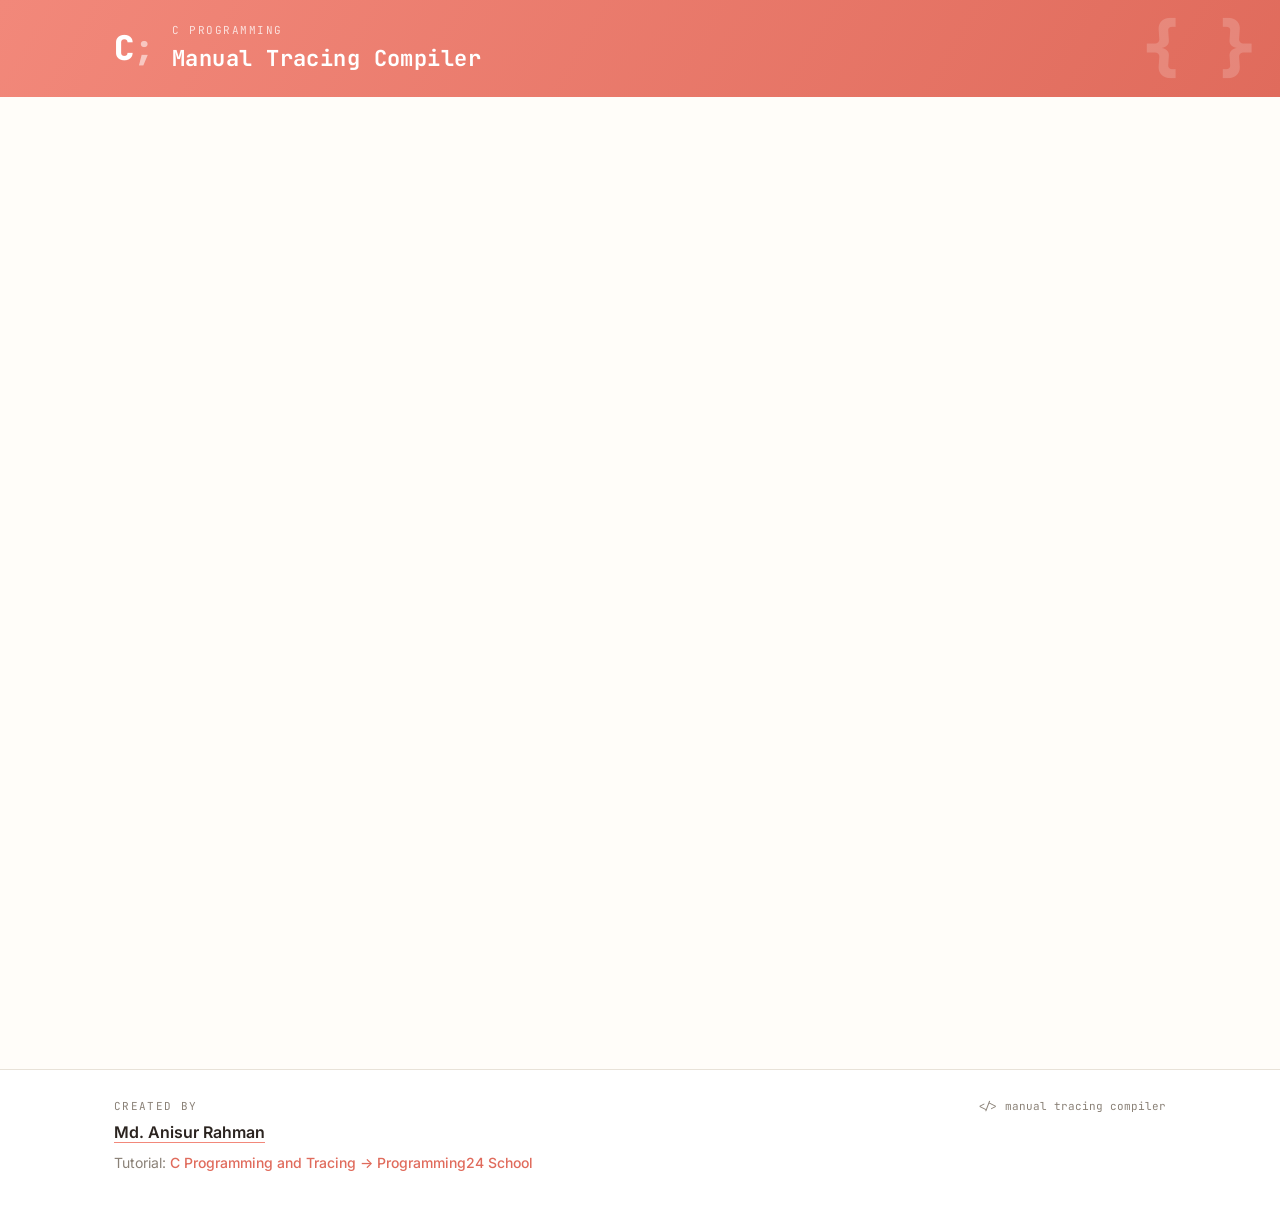
<file: index.html>
<!DOCTYPE html>
<html lang="en">
<head>
    <meta charset="UTF-8">
    <meta name="viewport" content="width=device-width, initial-scale=1.0">
    <title>C Programming Manual Tracing</title>
    <!-- Bootstrap CSS -->
    <link href="https://stackpath.bootstrapcdn.com/bootstrap/4.5.2/css/bootstrap.min.css" rel="stylesheet">
    <link href="https://fonts.googleapis.com/css2?family=JetBrains+Mono:wght@400;500;700;800&family=Inter:wght@400;500;600&display=swap" rel="stylesheet">
    <link rel="stylesheet" href="styles.css">
</head>
<body>

    <!-- ===== HEADER ===== -->
    <header class="site-header">
        <div class="header-inner">
            <div class="header-mark">C<span>;</span></div>
            <div class="header-text">
                <a href="index.html">
                    <div class="header-eyebrow">C Programming</div>
                    <div class="header-title">Manual Tracing Compiler</div>
                </a>
            </div>
        </div>
    </header>

    <div class="container mt-4">
        <div class="embed-responsive embed-responsive-16by9">
            <iframe src="https://codecast.france-ioi.org/v6/" frameborder="0" allowfullscreen></iframe>
        </div>
    </div>

    <!-- ===== FOOTER ===== -->
    <footer class="site-footer">
        <div class="footer-inner">
            <div>
                <div class="footer-credit-label">Created by</div>
                <div class="footer-author">
                    <a href="https://www.grameenphone.academy/public-profile/GP153876" target="_blank" rel="noopener noreferrer">Md. Anisur Rahman</a>
                </div>
                <div class="footer-tutorial" style="margin-top: 8px;">
                    Tutorial: <a href="https://programming24.school.blog/c-programming-and-tracing/" target="_blank" rel="noopener noreferrer">C Programming and Tracing &rarr; Programming24 School</a>
                </div>
            </div>
            <div class="footer-meta">
                &lt;/&gt; manual&nbsp;tracing&nbsp;compiler
            </div>
        </div>
    </footer>

    <!-- Bootstrap JS and dependencies -->
    <script src="https://code.jquery.com/jquery-3.5.1.slim.min.js"></script>
    <script src="https://cdn.jsdelivr.net/npm/@popperjs/core@2.5.2/dist/umd/popper.min.js"></script>
    <script src="https://stackpath.bootstrapcdn.com/bootstrap/4.5.2/js/bootstrap.min.js"></script>
</body>
</html>
</file>
<file: styles.css>
:root {
            --coral: #F2887A;
            --coral-dark: #E06B5C;
            --ink: #2B2420;
            --paper: #FFFDF9;
            --line: #E8E2D8;
            --muted: #8A8177;
        }

        * { box-sizing: border-box; }

        body {
            margin: 0;
            background: var(--paper);
            color: var(--ink);
            font-family: 'Inter', -apple-system, sans-serif;
        }

        /* ===== HEADER ===== */
        .site-header {
            background: linear-gradient(120deg, var(--coral) 0%, var(--coral-dark) 100%);
            position: relative;
            overflow: hidden;
        }

        .site-header::after {
            content: "{ }";
            position: absolute;
            right: 24px;
            top: 50%;
            transform: translateY(-50%);
            font-family: 'JetBrains Mono', monospace;
            font-weight: 800;
            font-size: 64px;
            color: rgba(255,255,255,0.18);
            pointer-events: none;
        }

        .header-inner {
            max-width: 1100px;
            margin: 0 auto;
            padding: 22px 24px;
            display: flex;
            align-items: center;
            gap: 18px;
        }

        .header-mark {
            font-family: 'JetBrains Mono', monospace;
            font-weight: 800;
            font-size: 34px;
            color: #fff;
            line-height: 1;
            flex-shrink: 0;
        }
        .header-mark span { color: rgba(255,255,255,0.55); }

        .header-text a {
            text-decoration: none;
            color: #fff;
        }

        .header-eyebrow {
            font-family: 'JetBrains Mono', monospace;
            font-size: 11px;
            letter-spacing: 0.14em;
            text-transform: uppercase;
            color: rgba(255,255,255,0.75);
            margin-bottom: 3px;
        }

        .header-title {
            font-family: 'JetBrains Mono', monospace;
            font-weight: 700;
            font-size: 22px;
            letter-spacing: 0.02em;
            color: #fff;
        }

        @media (max-width: 560px) {
            .site-header::after { display: none; }
            .header-title { font-size: 17px; }
        }

        /* ===== PAGE BODY ===== */
        .container.mt-4 {
            padding-top: 0 !important;
        }

        .embed-responsive-16by9 {
            position: relative;
            height: 900px;
            border-radius: 6px;
            margin-top: 24px;
            overflow: hidden; /* clips the pushed-out scrollbar below, without disabling scroll */
        }
        .embed-responsive-16by9 iframe {
            display: block;
            width: calc(100% + 20px); /* extend past the box so the scrollbar lands off-screen */
            height: 100%;
            border: none;
            margin-right: -20px;
        }

        /* ===== FOOTER ===== */
        .site-footer {
            margin-top: 48px;
            border-top: 1px solid var(--line);
            background: #fff;
        }

        .footer-inner {
            max-width: 1100px;
            margin: 0 auto;
            padding: 28px 24px 32px;
            display: flex;
            justify-content: space-between;
            align-items: flex-start;
            flex-wrap: wrap;
            gap: 20px;
        }

        .footer-credit-label {
            font-family: 'JetBrains Mono', monospace;
            font-size: 11px;
            letter-spacing: 0.12em;
            text-transform: uppercase;
            color: var(--muted);
            margin-bottom: 6px;
        }

        .footer-author a {
            color: var(--ink);
            font-weight: 600;
            text-decoration: none;
            border-bottom: 1px solid var(--coral);
        }
        .footer-author a:hover { color: var(--coral-dark); }

        .footer-tutorial {
            font-size: 14px;
            color: var(--muted);
        }
        .footer-tutorial a {
            color: var(--coral-dark);
            text-decoration: none;
            font-weight: 500;
        }
        .footer-tutorial a:hover { text-decoration: underline; }

        .footer-meta {
            font-family: 'JetBrains Mono', monospace;
            font-size: 11px;
            color: var(--muted);
            text-align: right;
        }

        @media (max-width: 560px) {
            .footer-inner { flex-direction: column; }
            .footer-meta { text-align: left; }
        }
</file>
